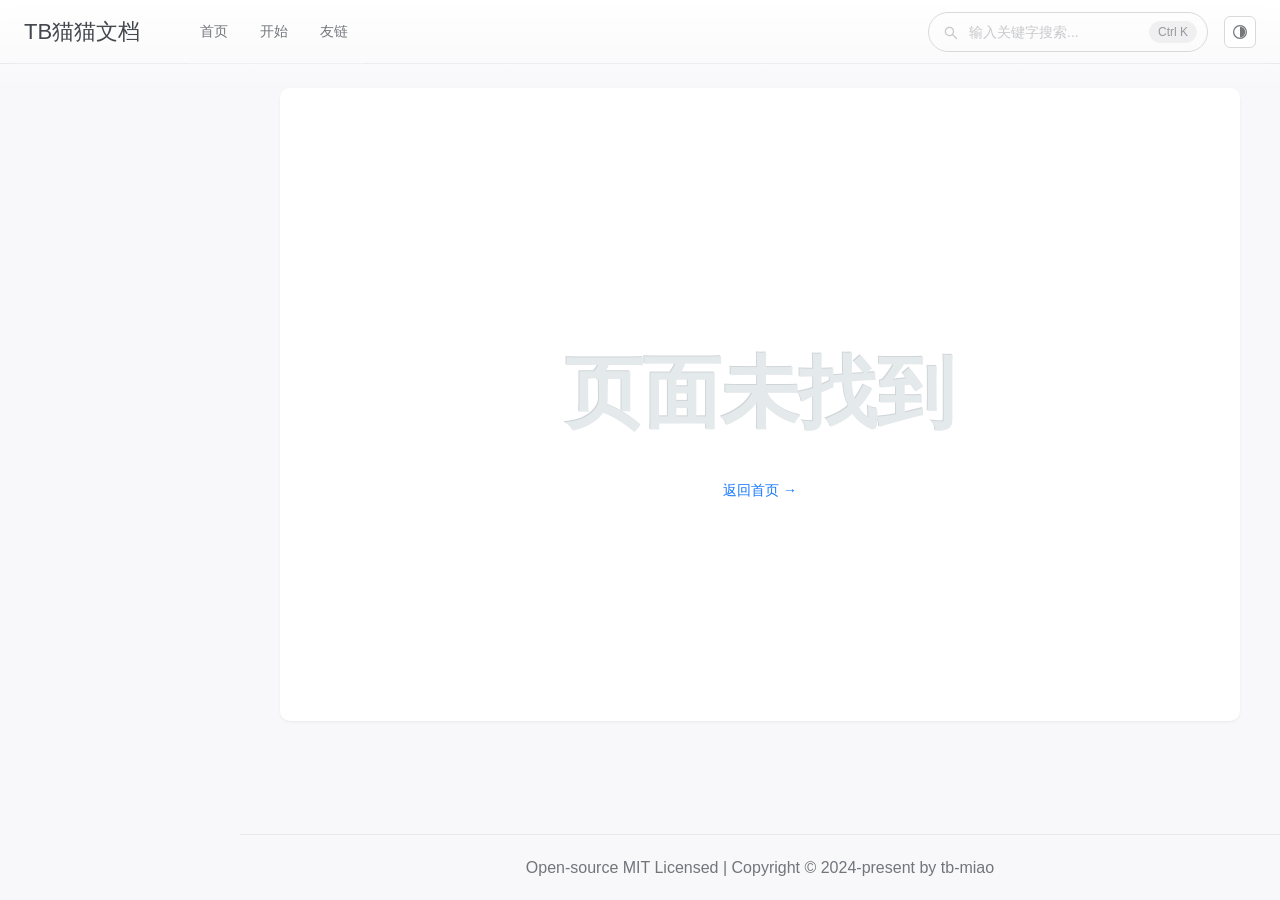
<file: index.html>
<!DOCTYPE html>
<html>
<head>
<meta charset="utf-8">
<meta name="viewport" content="width=device-width, user-scalable=no, initial-scale=1.0, maximum-scale=1.0, minimum-scale=1.0">
<meta http-equiv="X-UA-Compatible" content="ie=edge">
<link rel="shortcut icon" href="/favicon.png">
<link rel="stylesheet" href="/umi.694729e1.css">
<script src="/preload_helper.b3443b77.js"></script>
</head>
<body>
<div id="root"></div>
<script src="/umi.9577d2d7.js"></script>
</body>
</html>
</file>
<file: umi.694729e1.css>
.dumi-default-badge{display:inline-block;margin-inline-start:2px;padding:1px 8px;font-size:12px;font-weight:400;line-height:20px;border-radius:4px;vertical-align:top}.dumi-default-badge:not([type]),.dumi-default-badge[type=info]{color:#1677ff;background:#e2eeff}[data-prefers-color=dark] .dumi-default-badge:not([type]),[data-prefers-color=dark] .dumi-default-badge[type=info]{color:#1677ff;background:#002962}.dumi-default-badge[type=warning]{color:#d59200;background:#ffefcb}[data-prefers-color=dark] .dumi-default-badge[type=warning]{color:#d59200;background:#231800}.dumi-default-badge[type=success]{color:#208a41;background:#cbf3d7}[data-prefers-color=dark] .dumi-default-badge[type=success]{color:#208a41;background:#092712}.dumi-default-badge[type=error]{color:#ce1f31;background:#fbe2e5}[data-prefers-color=dark] .dumi-default-badge[type=error]{color:#ce1f31;background:#3c090e}.dumi-default-table{margin:24px 0 32px;transform:translate(0)}.dumi-default-table-content{overflow:auto}.dumi-default-table-content:before,.dumi-default-table-content:after{content:"";display:block;position:fixed;z-index:1;top:0;bottom:0;width:6px;pointer-events:none}.dumi-default-table-content[data-left-folded]:before{left:0;background-image:linear-gradient(to right,#0000001a,#0000)}[data-prefers-color=dark] .dumi-default-table-content[data-left-folded]:before{background-image:linear-gradient(to right,#00000080,#0000)}.dumi-default-table-content[data-right-folded]:after{right:0;background-image:linear-gradient(to left,#0000001a,#0000)}[data-prefers-color=dark] .dumi-default-table-content[data-right-folded]:after{background-image:linear-gradient(to left,#00000080,#0000)}.dumi-default-table-content>table>thead>tr>th,.dumi-default-table-content>table>tr>th{white-space:nowrap}.dumi-default-api-type [data-token="|"],.dumi-default-api-type [data-token="=>"]{padding:0 .5em}.dumi-default-api-type [data-token=";"],.dumi-default-api-type [data-token=":"],.dumi-default-api-type [data-token=","],.dumi-default-api-type [data-token=async],.dumi-default-api-type [data-token="{"]{padding-right:.5em}.dumi-default-api-type [data-token="}"]{padding-left:.5em}.dumi-default-api-release [data-release]+[data-release]{margin-left:.5em}.dumi-default-api-release .dumi-default-badge{transform:scale(.9)}.dumi-default-api-release-name[data-release=deprecated]{text-decoration:line-through}.dumi-default-api-release-modifer[data-release=deprecated]{cursor:help;border-bottom:1px dotted #4f5866}.dumi-default-tabs-nav{position:relative;display:flex;padding:0 12px}.dumi-default-tabs-nav:after{content:"";position:absolute;left:0;bottom:0;width:100%;height:0;border-bottom:1px dashed #e4e9ec}[data-prefers-color=dark] .dumi-default-tabs-nav:after{border-bottom-color:#2a353c}.dumi-default-tabs-nav-wrap{display:flex;white-space:nowrap;overflow:hidden}.dumi-default-tabs-nav-wrap.dumi-default-tabs-nav-wrap-ping-left{box-shadow:5px 0 5px -5px #0000001a inset}.dumi-default-tabs-nav-wrap.dumi-default-tabs-nav-wrap-ping-right~*>.dumi-default-tabs-nav-more{box-shadow:0 0 5px #0000001a}.dumi-default-tabs-nav-list{position:relative;z-index:1;display:flex;transition:transform .2s}.dumi-default-tabs-nav-more{height:100%;cursor:pointer;background:none;border:0;transition:box-shadow .2s}.dumi-default-tabs-tab{display:flex;margin:0 12px}.dumi-default-tabs-tab-btn{padding:0;color:#4f5866;font-size:14px;line-height:36px;border:0;outline:none;background:transparent;box-sizing:border-box;cursor:pointer;transition:all .2s}[data-prefers-color=dark] .dumi-default-tabs-tab-btn{color:#8590a0}.dumi-default-tabs-tab-btn:hover{color:#30363f}[data-prefers-color=dark] .dumi-default-tabs-tab-btn:hover{color:#c6c9cd}.dumi-default-tabs-tab-active .dumi-default-tabs-tab-btn{color:#30363f}[data-prefers-color=dark] .dumi-default-tabs-tab-active .dumi-default-tabs-tab-btn{color:#c6c9cd}.dumi-default-tabs-ink-bar{position:absolute;height:1px;background:#1677ff;transition:left .2s,width .2s;pointer-events:none;bottom:0}[data-prefers-color=dark] .dumi-default-tabs-ink-bar{background:#0053c8}.dumi-default-tabs-dropdown{position:absolute;background:inherit;border:1px solid #d0d5d8;max-height:200px;overflow:auto}[data-prefers-color=dark] .dumi-default-tabs-dropdown{border-color:#1c2022}.dumi-default-tabs-dropdown>ul{list-style:none;margin:0;padding:0}.dumi-default-tabs-dropdown>ul>li{padding:4px 12px;font-size:14px;cursor:pointer}.dumi-default-tabs-dropdown>ul>li:hover{color:#1677ff}[data-prefers-color=dark] .dumi-default-tabs-dropdown>ul>li:hover{color:#0053c8}.dumi-default-tabs-dropdown>ul>li:not(:last-child){border-bottom:1px dashed #d0d5d8}[data-prefers-color=dark] .dumi-default-tabs-dropdown>ul>li:not(:last-child){border-bottom-color:#1c2022}.dumi-default-tabs-dropdown-hidden,.dumi-default-tabs-tabpane-hidden{display:none}.dumi-default-tree{padding:16px;margin:24px 0 32px;background:#fbfcfd;border:1px solid #e4e9ec;border-radius:2px;color:#30363f;overflow-y:auto}[data-prefers-color=dark] .dumi-default-tree{color:#c6c9cd;background:#020305;border-color:#1c2022}.dumi-default-tree small{padding-left:24px;color:#616d7f;font-size:14px;white-space:nowrap}[data-prefers-color=dark] .dumi-default-tree small{color:#616d7f}.dumi-default-tree small:before{content:"# "}.dumi-default-tree.rc-tree{transition:all .3s;line-height:1.5715;list-style:none;font-size:14px}.dumi-default-tree.rc-tree .rc-tree-treenode{position:relative;display:flex;align-items:flex-start}.dumi-default-tree.rc-tree .rc-tree-treenode:before{position:absolute;top:0;right:0;bottom:4px;left:0;transition:background .3s;content:""}.dumi-default-tree.rc-tree .rc-tree-treenode:hover:before{background:#eeeff0}[data-prefers-color=dark] .dumi-default-tree.rc-tree .rc-tree-treenode:hover:before{background:#1c1d1e}.dumi-default-tree.rc-tree .rc-tree-treenode>*{z-index:1}.dumi-default-tree.rc-tree .rc-tree-treenode span.rc-tree-switcher{display:flex;align-items:center;justify-content:center;width:24px;height:28px;margin-right:2px;line-height:28px;background:transparent;cursor:pointer;flex-shrink:0}.dumi-default-tree.rc-tree .rc-tree-treenode .rc-tree-node-content-wrapper{flex:auto;min-height:28px;margin:0;padding:0 4px;line-height:28px;cursor:pointer;white-space:nowrap}.dumi-default-tree.rc-tree .rc-tree-treenode .rc-tree-node-content-wrapper .rc-tree-iconEle{margin-right:6px;vertical-align:0}.dumi-default-tree.rc-tree.rc-tree-show-line .rc-tree-indent{display:inline-block;height:0;vertical-align:bottom;flex-shrink:0}.dumi-default-tree.rc-tree.rc-tree-show-line .rc-tree-indent-unit{position:relative;display:inline-block;width:24px;height:28px}.dumi-default-tree.rc-tree.rc-tree-show-line .rc-tree-indent-unit:before{position:absolute;top:0;right:12px;bottom:-4px;border-right:1px solid #d9d9d9;content:""}.dumi-default-tree.rc-tree.rc-tree-show-line .rc-tree-indent-unit-end:before{display:none}.dumi-default-tree.rc-tree.rc-tree-show-line .tree-switcher-leaf-line{position:relative;z-index:1;display:inline-block;width:100%;height:100%;text-align:center}.dumi-default-tree.rc-tree.rc-tree-show-line .tree-switcher-leaf-line:before{position:absolute;top:0;bottom:-4px;margin-left:-1px;border-left:1px solid #d9d9d9;content:" "}.dumi-default-tree.rc-tree.rc-tree-show-line .tree-switcher-leaf-line:after{position:absolute;top:0;bottom:14px;width:12px;margin-left:-1px;border-bottom:1px solid #d9d9d9;content:" "}.dumi-default-tree.rc-tree.rc-tree-show-line .rc-tree-treenode-leaf-last .tree-switcher-leaf-line:before{height:14px}.dumi-default-tree-icon{width:16px;color:#30363f;vertical-align:-.225em;display:inline-block}[data-prefers-color=dark] .dumi-default-tree-icon{color:#c6c9cd}.ant-motion-collapse{overflow:hidden;transition:height .2s ease-in-out,opacity .2s ease-in-out!important}#nprogress{pointer-events:none}#nprogress .bar{background:var;position:fixed;z-index:1031;top:0;left:0;width:100%;height:2px}#nprogress .peg{display:block;position:absolute;right:0;width:100px;height:100%;box-shadow:0 0 10px undefined,0 0 5px undefined;opacity:1;transform:rotate(3deg) translateY(-4px)}#nprogress .spinner{display:block;position:fixed;z-index:1031;top:15px;right:15px}#nprogress .spinner-icon{width:18px;height:18px;box-sizing:border-box;border:solid 2px transparent;border-top-color:undefined;border-left-color:undefined;border-radius:50%;animation:nprogress-spinner .4s linear infinite}.nprogress-custom-parent{overflow:hidden;position:relative}.nprogress-custom-parent #nprogress .spinner,.nprogress-custom-parent #nprogress .bar{position:absolute}@keyframes nprogress-spinner{0%{transform:rotate(0)}to{transform:rotate(360deg)}}@keyframes react-loading-skeleton{to{transform:translate(100%)}}.react-loading-skeleton{--base-color: #ebebeb;--highlight-color: #f5f5f5;--animation-duration: 1.5s;--animation-direction: normal;--pseudo-element-display: block;background-color:var(--base-color);width:100%;border-radius:.25rem;display:inline-flex;line-height:1;position:relative;user-select:none;overflow:hidden}.react-loading-skeleton:after{content:" ";display:var(--pseudo-element-display);position:absolute;top:0;left:0;right:0;height:100%;background-repeat:no-repeat;background-image:var( --custom-highlight-background, linear-gradient( 90deg, var(--base-color) 0%, var(--highlight-color) 50%, var(--base-color) 100% ) );transform:translate(-100%);animation-name:react-loading-skeleton;animation-direction:var(--animation-direction);animation-duration:var(--animation-duration);animation-timing-function:ease-in-out;animation-iteration-count:infinite}@media (prefers-reduced-motion){.react-loading-skeleton{--pseudo-element-display: none}}.dumi-default-loading-skeleton .react-loading-skeleton{margin-block-end:.38em}.dumi-default-loading-skeleton .react-loading-skeleton.first-line{width:calc(100% - 2em);margin-inline-start:2em}[data-prefers-color=dark] .dumi-default-loading-skeleton .react-loading-skeleton{--highlight-color: rgba(198, 201, 205, .22);--base-color: #30363f}
</file>
